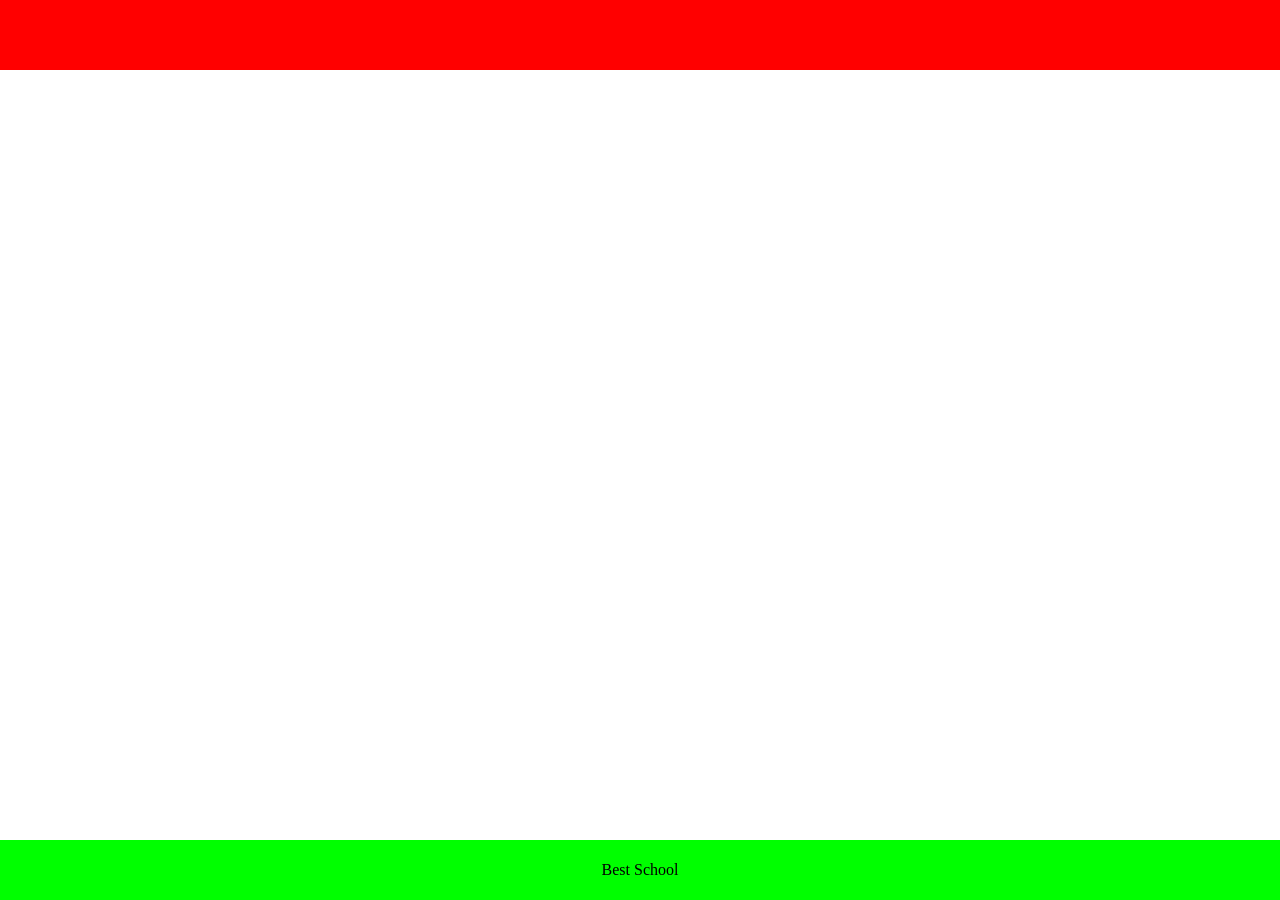
<file: web_static/0-index.html>
<!DOCTYPE html>
<html lang="en">
    <head>
        <title>AirBnB Clone</title>
    </head>
    <body style="margin:0;padding:0;">
        <header style="background-color: #FF0000; height: 70px; width: 100%;"></header>
        <!-- <footer style="background-color: #FF0000; height: 60px; width: 100%; position: fixed; bottom: 0; display: flex; justify-content: center; line-height: 60px;">Best School</footer> -->
        <footer style="background-color: #00FF00; height: 60px; width: 100%; position: absolute; bottom: 0; text-align: center; line-height: 60px;">Best School</footer>
    </body>
</html>
</file>
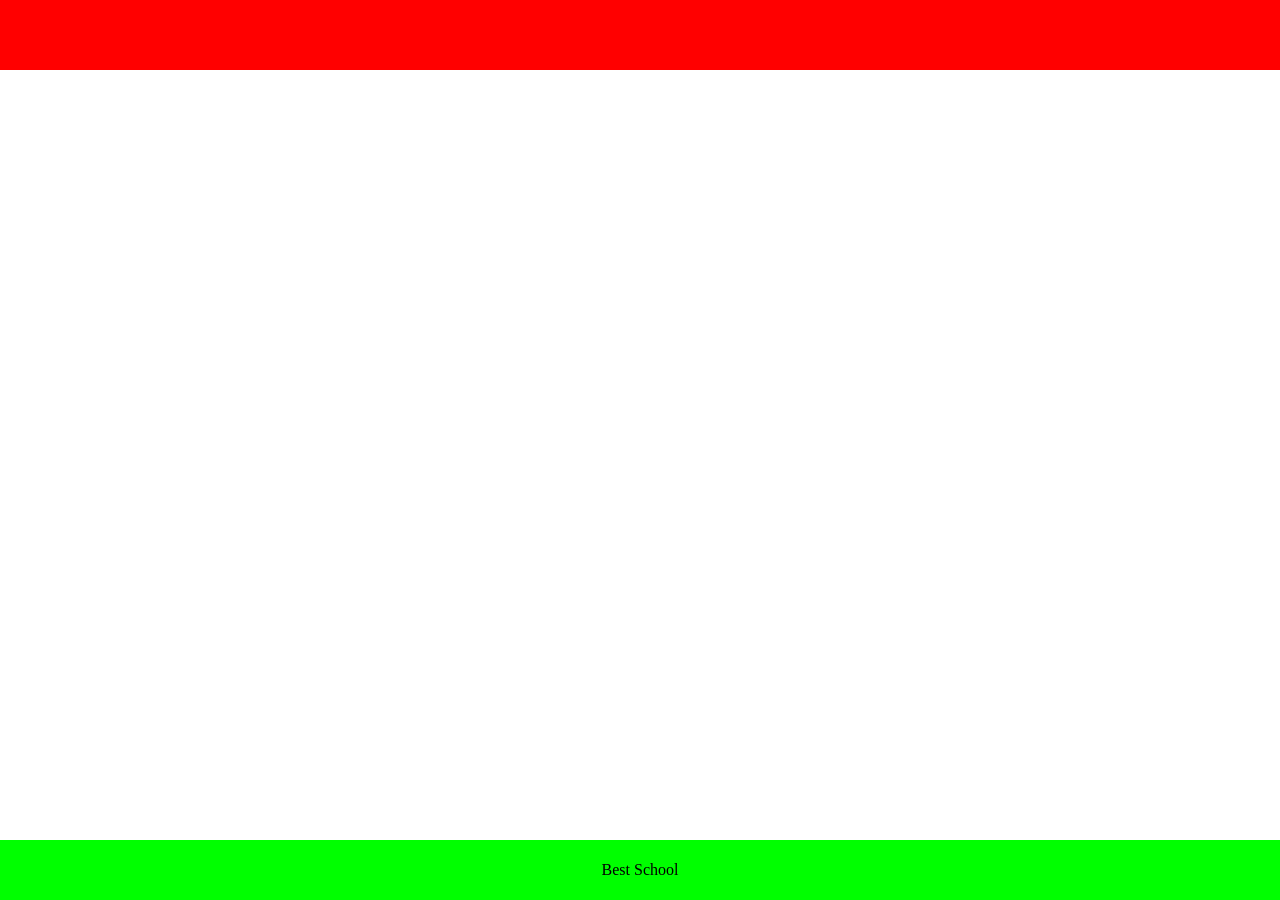
<file: web_static/1-index.html>
<!DOCTYPE html>
<html lang="en">
    <head>
        <title>AirBnB Clone</title>
        <style>
            body{
                margin:0;
                padding:0;
            }
            
            header{
                background-color: #FF0000;
                height: 70px;
                width: 100%;
            }

            /* header{ */
                /* background-color: #00FF00; */
                /* height: 60px; */
                /* width: 100%; */
                /* position: fixed; */
                /* bottom: 0; */
                /* display: flex; */
                /* justify-content: center; */
                /* line-height: 60px; */
            /* } */

            footer{
                background-color: #00FF00;
                height: 60px;
                width: 100%;
                position: absolute;
                bottom: 0;
                text-align: center;
                line-height: 60px;
            }
        </style>
    </head>
    <body>
        <header></header>
        <footer>Best School</footer>
        <footer>Best School</footer>
    </body>
</html>
</file>
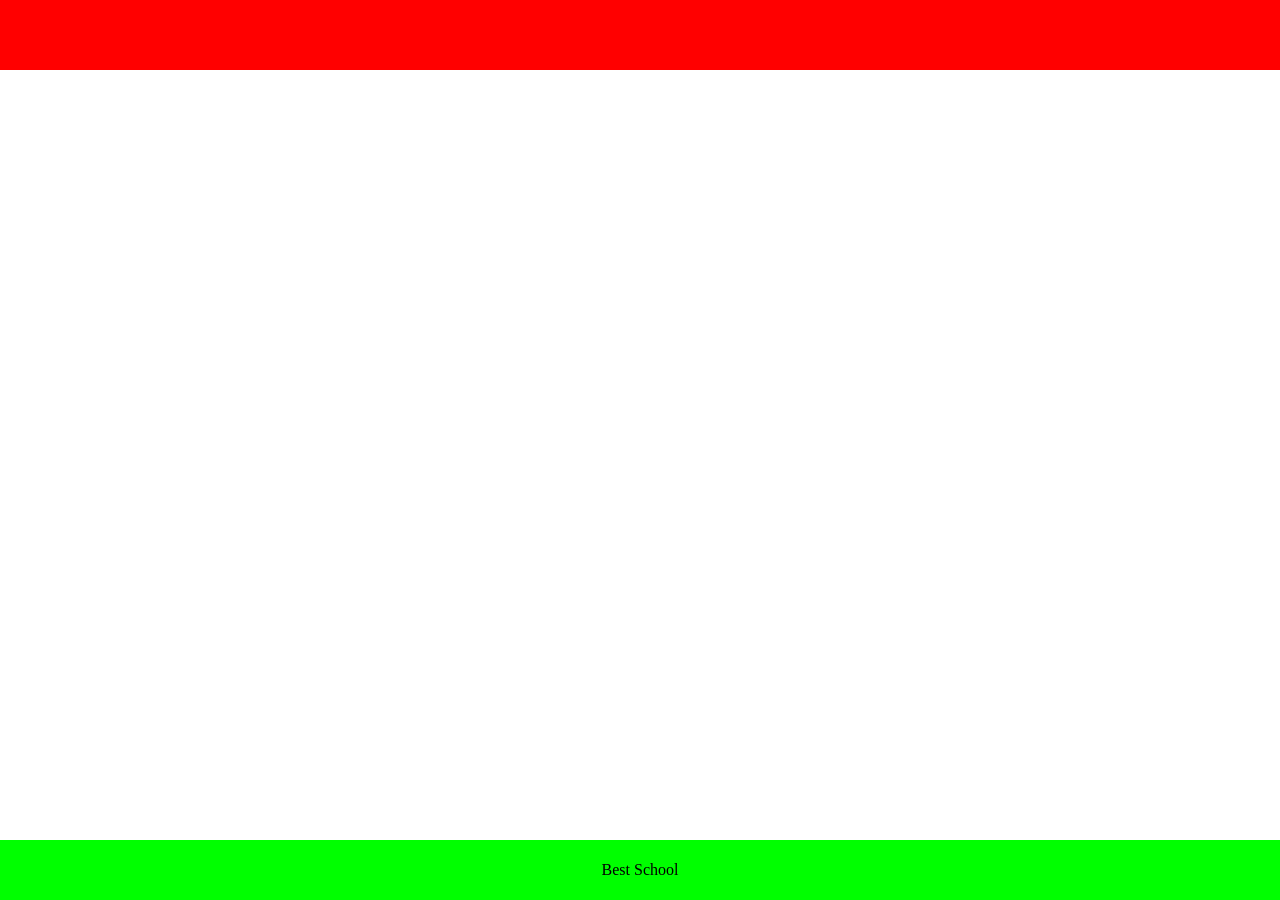
<file: web_static/2-index.html>
<!DOCTYPE html>
<html lang="en">
    <head>
        <title>AirBnB Clone</title>
        <link rel="stylesheet" type="text/css" href="styles/2-common.css">
        <link rel="stylesheet" type="text/css" href="styles/2-footer.css">
        <link rel="stylesheet" type="text/css" href="styles/2-header.css">
    </head>
    <body>
        <header></header>
        <footer>Best School</footer>
    </body>
</html>
</file>
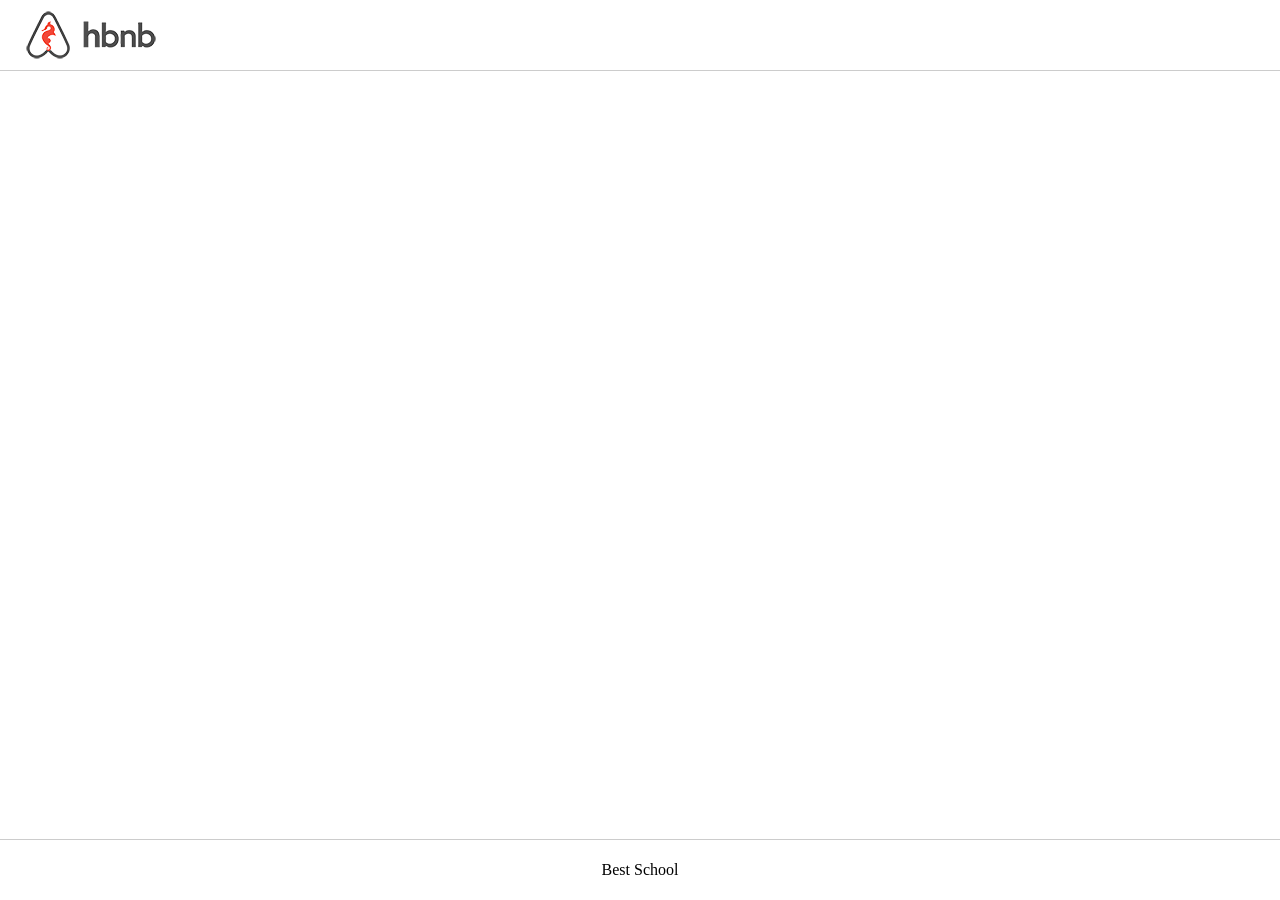
<file: web_static/3-index.html>
<!DOCTYPE html>
<html lang="en">
    <head>
        <title>AirBnB Clone</title>
        <link rel="stylesheet" type="text/css" href="styles/3-common.css">
        <link rel="stylesheet" type="text/css" href="styles/3-footer.css">
        <link rel="stylesheet" type="text/css" href="styles/3-header.css">
        <link rel="shortcut icon" type="image/png" href="images/icon.png"/>
    </head>
    <body>
        <header>
            <div class="logo">
            </div>
        </header>
        <footer>Best School</footer>
    </body>
</html>
</file>
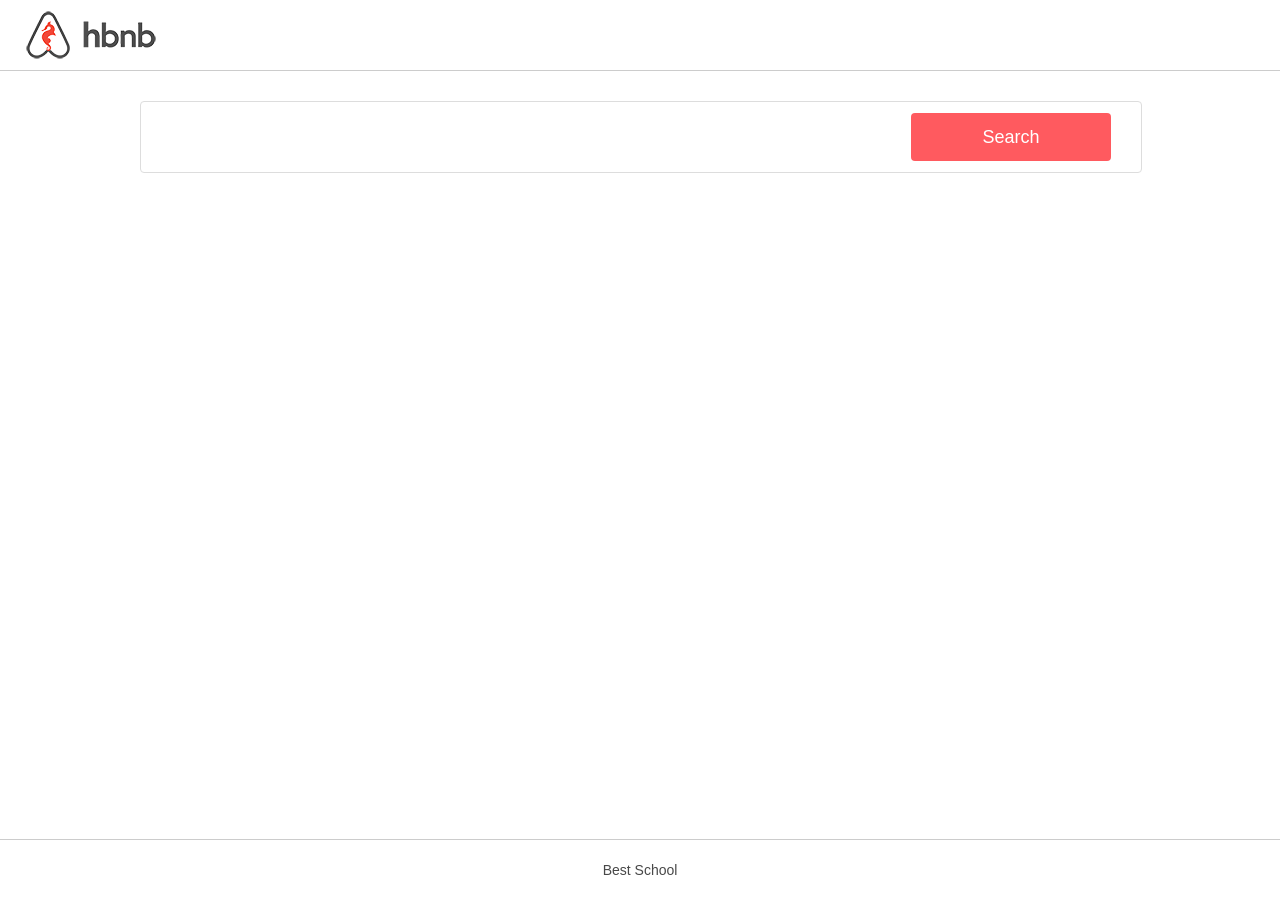
<file: web_static/4-index.html>
<!DOCTYPE html>
<html lang="en">
    <head>
        <title>AirBnB Clone</title>
        <link rel="stylesheet" type="text/css" href="styles/4-common.css">
        <link rel="stylesheet" type="text/css" href="styles/3-footer.css">
        <link rel="stylesheet" type="text/css" href="styles/3-header.css">
        <link rel="stylesheet" type="text/css" href="styles/4-filters.css">
        <link rel="shortcut icon" type="image/png" href="images/icon.png"/>
    </head>
    <body>
        <header>
            <div class="logo">
            </div>
        </header>
        <div class="container">
            <section class="filters">
                <button>Search</button>
            </section>
        </div>
        <footer>Best School</footer>
    </body>
</html>
</file>
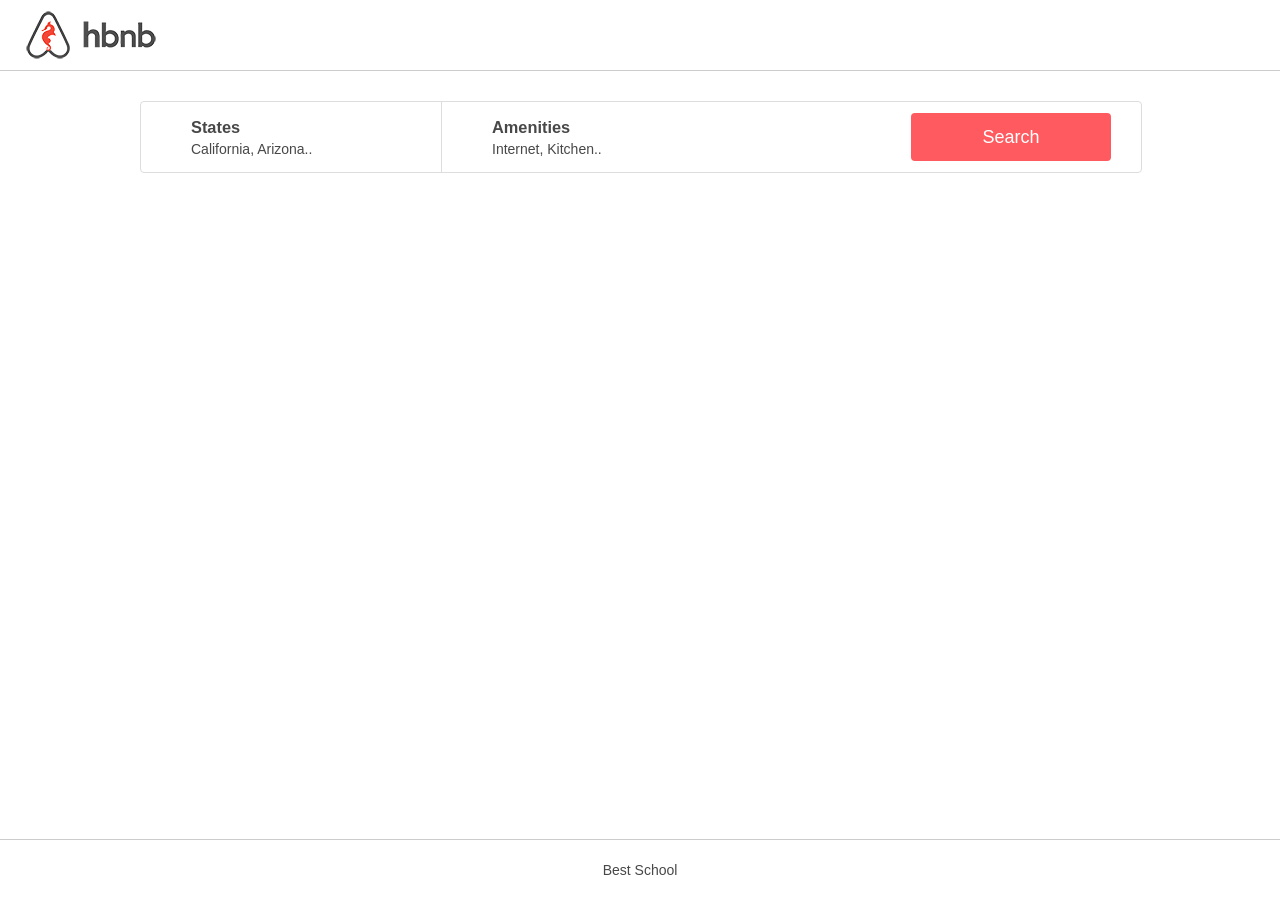
<file: web_static/5-index.html>
<!DOCTYPE html>
<html lang="en">
    <head>
        <title>AirBnB Clone</title>
        <link rel="stylesheet" type="text/css" href="styles/4-common.css">
        <link rel="stylesheet" type="text/css" href="styles/3-footer.css">
        <link rel="stylesheet" type="text/css" href="styles/3-header.css">
        <link rel="stylesheet" type="text/css" href="styles/5-filters.css">
        <link rel="shortcut icon" type="image/png" href="images/icon.png"/>
    </head>
    <body>
        <header>
            <div class="logo">
            </div>
        </header>
        <div class="container">
            <section class="filters">
                <div class="locations">
                    <h3>States</h3>
                    <h4>California, Arizona..</h4>
                </div>
                <div class="amenities">
                    <h3>Amenities</h3>
                    <h4>Internet, Kitchen..</h4>
                  </div>
                <button>Search</button>
            </section>
        </div>
        <footer>Best School</footer>
    </body>
</html>
</file>
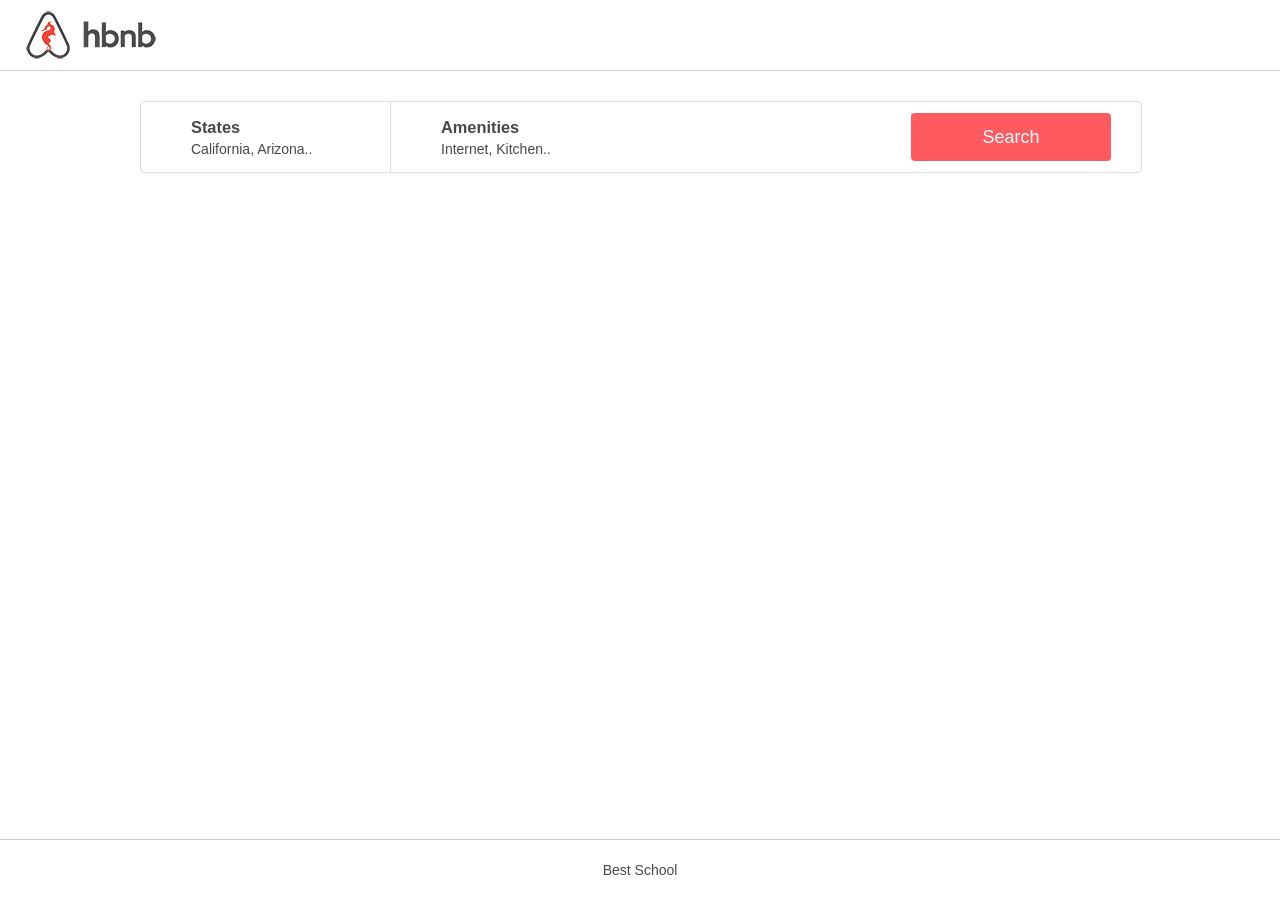
<file: web_static/6-index.html>
<!DOCTYPE html>
<html lang="en">
    <head>
        <title>AirBnB Clone</title>
        <link rel="stylesheet" type="text/css" href="styles/4-common.css">
        <link rel="stylesheet" type="text/css" href="styles/3-footer.css">
        <link rel="stylesheet" type="text/css" href="styles/3-header.css">
        <link rel="stylesheet" type="text/css" href="styles/6-filters.css">
        <link rel="shortcut icon" type="image/png" href="images/icon.png"/>
    </head>
    <body>
        <header>
            <div class="logo">
            </div>
        </header>
        <div class="container">
            <section class="filters">
                <div class="locations">
                    <h3>States</h3>
                    <h4>California, Arizona..</h4>
                    <ul class="popover">
                        <li>
                            <h2>Arizona:</h2>
                            <p>Page</p>
                            <p>Page2</p>
                        </li><li>
                            <h2 class="California">California:</h2>
                            <p>San Francisco</p>
                            <p>Los Angeles</p>
                        </li>
                    </ul>
                </div>
                <div class="amenities">
                    <h3>Amenities</h3>
                    <h4>Internet, Kitchen..</h4>
                    <ul class="popover">
                        <li>
                            <p>Internet</p>
                            <p>TV</p>
                            <p>Kitchen</p>
                            <p>Iron</p>
                        </li>
                    </ul>
                  </div>
                <button>Search</button>
            </section>
        </div>
        <footer>Best School</footer>
    </body>
</html>
</file>
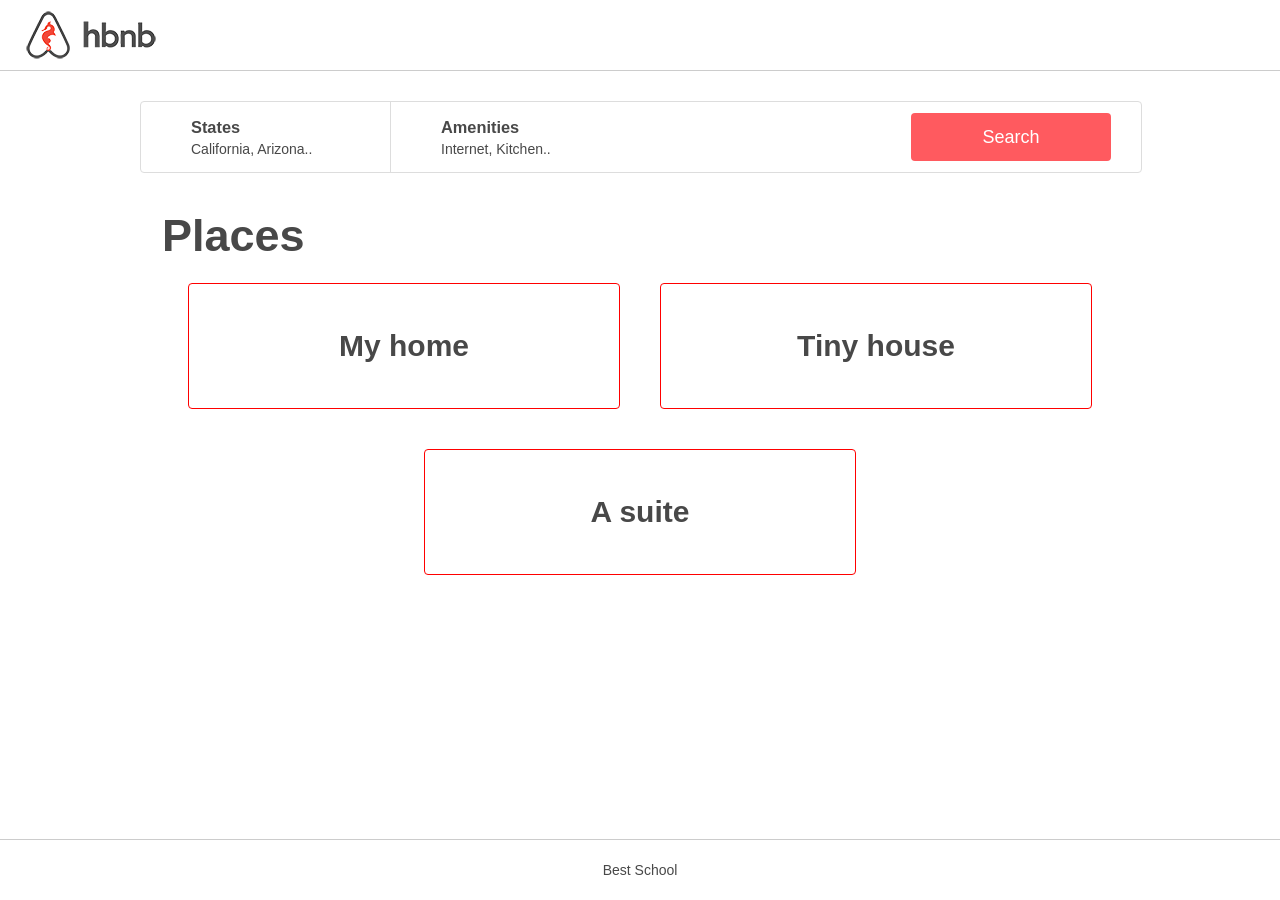
<file: web_static/7-index.html>
<!DOCTYPE html>
<html lang="en">
    <head>
        <title>AirBnB Clone</title>
        <link rel="stylesheet" type="text/css" href="styles/4-common.css">
        <link rel="stylesheet" type="text/css" href="styles/3-footer.css">
        <link rel="stylesheet" type="text/css" href="styles/3-header.css">
        <link rel="stylesheet" type="text/css" href="styles/6-filters.css">
        <link rel="stylesheet" type="text/css" href="styles/7-places.css">
        <link rel="shortcut icon" type="image/png" href="images/icon.png"/>
    </head>
    <body>
        <header>
            <div class="logo">
            </div>
        </header>
        <div class="container">
            <section class="filters">
                <div class="locations">
                    <h3>States</h3>
                    <h4>California, Arizona..</h4>
                    <ul class="popover">
                        <li>
                            <h2>Arizona:</h2>
                            <p>Page</p>
                            <p>Page2</p>
                        </li><li>
                            <h2 class="California">California:</h2>
                            <p>San Francisco</p>
                            <p>Los Angeles</p>
                        </li>
                    </ul>
                </div>
                <div class="amenities">
                    <h3>Amenities</h3>
                    <h4>Internet, Kitchen..</h4>
                    <ul class="popover">
                        <li>
                            <p>Internet</p>
                            <p>TV</p>
                            <p>Kitchen</p>
                            <p>Iron</p>
                        </li>
                    </ul>
                  </div>
                <button>Search</button>
            </section>
            <section class="places">
                <h1>Places</h1>
                <article>
                    <h2>My home</h2>
                </article>
                <article>
                    <h2>Tiny house</h2>
                </article>
                <article>
                    <h2>A suite</h2>
                </article>
            </section>
        </div>
        <footer>Best School</footer>
    </body>
</html>
</file>
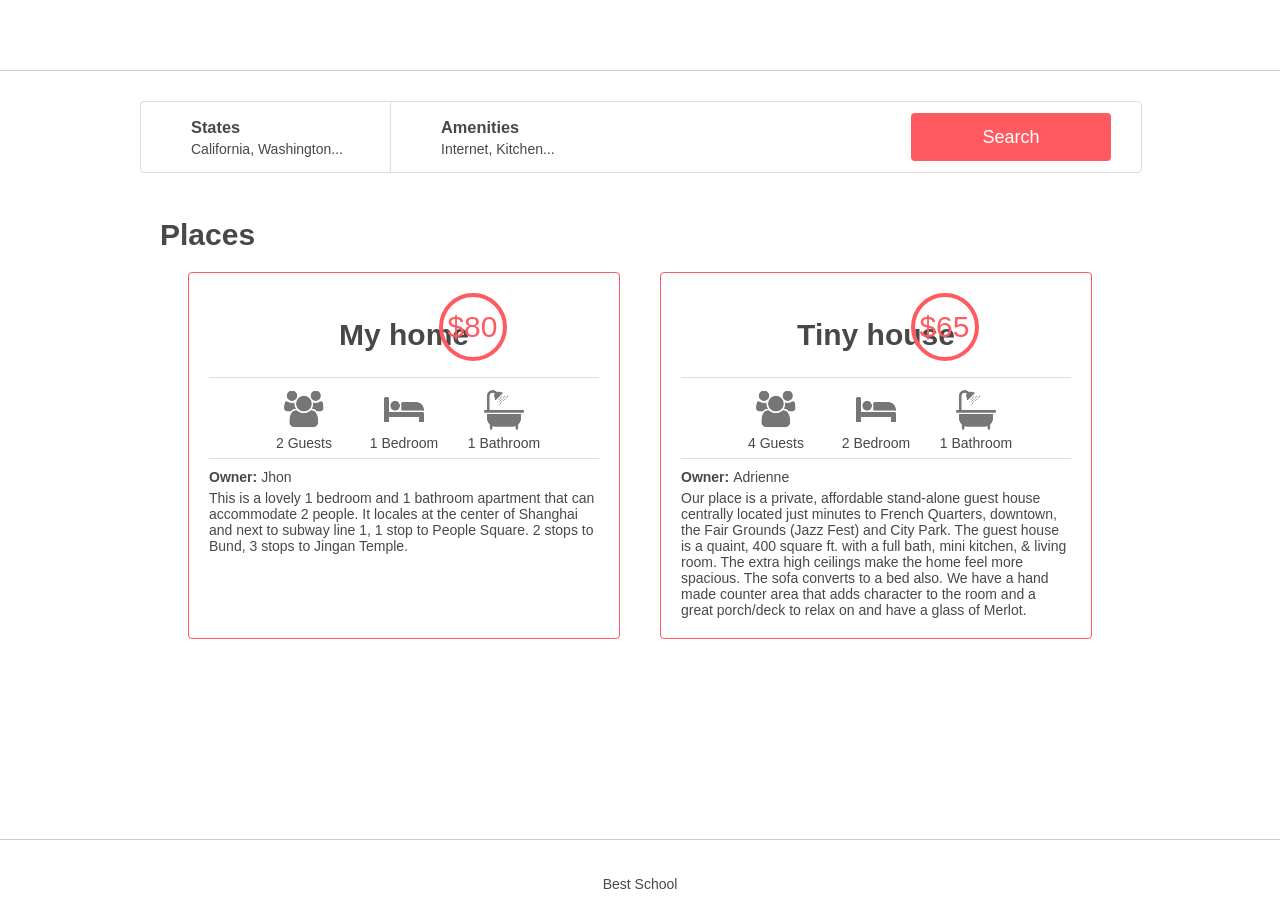
<file: web_static/8-index.html>
<!DOCTYPE html>
<html lang="en">
    <head>
        <link rel="stylesheet" href="styles/4-common.css">
        <link rel="stylesheet" href="styles/3-header.css">
        <link rel="stylesheet" href="styles/3-footer.css">
        <link rel="stylesheet" href="styles/6-filters.css">
        <link rel="stylesheet" href="styles/8-places.css">
        <link rel="icon" href="images/icon.png" type="image/png">
        <title>AirBnb Clone</title>
    </head>
    <body>
        <header>
            <div class="icon"></div>
        </header>
        <div class="container">
            <section class="filters">
                <div class="locations">
                    <h3>States</h3>
                    <h4>California, Washington...</h4>
                    <div class="popover">
                        <ul>
                            <li><h2>California:</h2>
                                <ul>
                                    <li>San Francisco</li>
                                    <li>Los Angeles</li>
                                </ul>
                            </li>
                            <li><h2>Washington:</h2>
                                <ul>
                                    <li>Seattle</li>
                                    <li>Vancouver</li>
                                </ul>
                            </li>
                        </ul>
                    </div>
                </div>
                <div class="amenities">
                    <h3>Amenities</h3>
                    <h4>Internet, Kitchen...</h4>
                    <div class="popover">
                        <ul>
                            <li>Internet</li>
                            <li>TV</li>
                            <li>Kitchen</li>
                            <li>Iron</li>
                        </ul>
                    </div>
                </div>
                <button>Search</button>
            </section>
            <section class="places">
                <h1>Places</h1>
                <article>
                    <h2>My home</h2>
                    <div class="price_by_night">
                        <p>$80</p>
                    </div>
                    <div class="information">
                        <div class="max_guest">
                            <div class="guest_image"></div>
                            <p>2 Guests</p>
                        </div>
                        <div class="number_rooms">
                            <div class="bed_image"></div>
                            <p>1 Bedroom</p>
                        </div>
                        <div class="number_bathrooms">
                            <div class="bath_image"></div>
                            <p>1 Bathroom</p>
                        </div>
                    </div>
                    <div class="user">
                        <p><b>Owner: </b>Jhon</p>
                    </div>
                    <div class="description">
                        <p>This is a lovely 1 bedroom and 1 bathroom apartment that can accommodate 2 people. It locales at the center of Shanghai and next to subway line 1, 1 stop to People Square. 2 stops to Bund, 3 stops to Jingan Temple.</p>
                    </div>
                </article>
                <article>
                    <h2>Tiny house</h2>
                    <div class="price_by_night">
                        <p>$65</p>
                    </div>
                    <div class="information">
                        <div class="max_guest">
                            <div class="guest_image"></div>
                            <p>4 Guests</p>
                        </div>
                        <div class="number_rooms">
                            <div class="bed_image"></div>
                            <p>2 Bedroom</p>
                        </div>
                        <div class="number_bathrooms">
                            <div class="bath_image"></div>
                            <p>1 Bathroom</p>
                        </div>
                    </div>
                    <div class="user">
                        <p><b>Owner: </b>Adrienne</p>
                    </div>
                    <div class="description">
                        <p>Our place is a private, affordable stand-alone guest house centrally located just minutes to French Quarters, downtown, the Fair Grounds (Jazz Fest) and City Park. The guest house is a quaint, 400 square ft. with a full bath, mini kitchen, & living room. The extra high ceilings make the home feel more spacious. The sofa converts to a bed also. We have a hand made counter area that adds character to the room and a great porch/deck to relax on and have a glass of Merlot.</p>
                    </div>
                </article>
            </section>
        </div>
        <footer>
            <p>Best School</p>
        </footer>
    </body>
</html>
</file>
<file: web_static/styles/2-common.css>
body{
    margin:0;
    padding:0;
}
</file>
<file: web_static/styles/2-footer.css>
footer {
    background-color: #00FF00;
    height: 60px;
    width: 100%;
    bottom: 0;
    position: fixed;
    display: flex;
    justify-content: center;
    line-height: 60px;
}
</file>
<file: web_static/styles/2-header.css>
header {
    background-color: #FF0000;
    height: 70px;
    width: 100%;
}
</file>
<file: web_static/styles/3-common.css>
body{
    margin:0;
    padding:0;
    font color: #484848;
    font size: 14px;
    font family: Circular,"Helvetica Neue",Helvetica,Arial,sans-serif;
}
</file>
<file: web_static/styles/3-footer.css>
footer {
    background-color: white;
    height: 60px;
    width: 100%;
    bottom: 0;
    position: fixed;
    display: flex;
    justify-content: center;
    line-height: 60px;
    border-top: 1px solid #CCCCCC;
    /* For alignment take This: */
    /* text-align: center; */
    /* line-height: 60px; */
    /* OR */
    /* display: flex; */
    /* justify-content: center; */
    /* align-items: center; */
}
</file>
<file: web_static/styles/3-header.css>
header {
    background-color: white;
    height: 70px;
    width: 100%;
    border-bottom: 1px solid #CCCCCC;
    /* To align logo to center*/
    display: flex;
    align-items: center;
}

.logo {
    background-image: url(../images/logo.png);
    width: 136px;
    height: 60px;
    position: absolute;
    left: 20px;
}
</file>
<file: web_static/styles/4-common.css>
body {
    margin: 0;
    padding: 0;
    font-size: 14px;
    font-family: Circular, "Helvetica Neue", Helvetica, Arial, sans-serif;
    color: #484848;
}
.container {
    max-width: 1000px;
    margin: 30px auto;
    /* OR */
    /* margin-top: 30px; */
    /* margin-bottom: 30px; */
    /* margin-left: auto; */
    /* margin-right: auto; */
}
</file>
<file: web_static/styles/4-filters.css>
section.filters {
    background-color: white;
    height: 70px;
    width: 100%;
    border: 1px solid #DDDDDD;
    border-radius: 4px;
    display: flex;
    justify-content: flex-end;
}
section.filters button {
    font-size: 18px;
    background-color: #FF5A5F;
    color: #FFFFFF;
    height: 48px;
    width: 20%;
    border: 0;
    border-radius: 4px;
    margin: auto 30px;
}
section.filters button:hover {
    opacity: 90%;
}
</file>
<file: web_static/styles/5-filters.css>
section.filters {
    background-color: white;
    height: 70px;
    width: 100%;
    border: 1px solid #DDDDDD;
    border-radius: 4px;
    display: flex;
    justify-content: flex-end;
}
section.filters button {
    font-size: 18px;
    background-color: #FF5A5F;
    color: #FFFFFF;
    height: 48px;
    width: 20%;
    border: 0;
    border-radius: 4px;
    margin: auto 30px;
}
section.filters button:hover {
    opacity: 90%;
}

section.filters div.locations {
    height: 100%;
    width: 25%;
    border-right: 1px solid #DDDDDD;
    margin-left: 50px;
}
div.locations h3 {
    font-weight: 600;
    margin-bottom: 0px;
}
div.locations h4 {
    font-weight: 400;
    font-size: 14px;
    margin: 4px auto;
}
section.filters div.amenities {
    height: 100%;
    width: 25%;
    margin-left: 50px;
    margin-right: auto;
}
div.amenities h3 {
    font-weight: 600;
    margin-bottom: 0px;
}
div.amenities h4 {
    font-weight: 400;
    font-size: 14px;
    margin: 4px auto;
}
</file>
<file: web_static/styles/6-filters.css>
section.filters {
    background-color: white;
    height: 70px;
    width: 100%;
    border: 1px solid #DDDDDD;
    border-radius: 4px;
    display: flex;
}
section.filters button {
    font-size: 18px;
    background-color: #FF5A5F;
    color: #FFFFFF;
    height: 48px;
    width: 20%;
    border: 0;
    border-radius: 4px;
    margin: auto 30px;
}
section.filters button:hover {
    opacity: 90%;
}

ul.popover{
	list-style: none;
	border: 1px solid #DDDDDD;
	border-radius: 4px;
	background-color: #FAFAFA;
	margin-top: 0px;
	padding-left: 0px;
	padding-bottom: 20px;
	padding-top: 20px;
}
div.locations ul, div.amenities ul{
	display: none;
}
section.filters div.locations:hover > ul, section.filters div.amenities:hover > ul{
	display: block;
    z-index: 999;
}
section.filters div.locations, section.filters div.amenities {
	height: 100%;
    width: 25%;
    display: flex;
    flex-direction: column;
    box-sizing: border-box;
}

section.filters div.locations {
    border-right: 1px solid #DDDDDD;
}

section.filters div.amenities {
    margin-right: auto;
}

div.locations h3, div.amenities h3 {
    font-weight: 600;
    margin-bottom: 0px;
    margin-left: 50px;
}
div.locations h4, div.amenities h4 {
    font-weight: 400;
    font-size: 14px;
    margin: 4px auto;
    margin-left: 50px;
    margin-bottom: 16px;
}

div.locations ul.popover{
	padding-bottom: 45px;
}
div.locations ul.popover li h2 {
	font-size: 18px;
	padding-left: 35px;
	margin-bottom: 4px;
	margin-top: 0px;
}
div.locations ul.popover li h2.California {
	margin-top: 30px;
}
div.locations ul.popover li p, div.amenities ul.popover li p {
	padding-left: 50px;
	margin: 6px;
}
</file>
<file: web_static/styles/7-places.css>
.places { 
	max-width: 1000px;
	margin: 0px auto;
	font-size: 30px;
	display: flex;
	flex-wrap: wrap;
	justify-content: center;
}
.places h1 {
	width: 100%;
	padding-left: 22px;
    margin-bottom: 1px;
}

.places article {
	width: 390px;
	padding: 20px;
	margin: 20px;
	border: 1px solid red;
	border-radius: 4px;
	display: flex;
	justify-content: center;
}

.places article h2 {

	font-size: 30px;
}
</file>
<file: web_static/styles/8-places.css>
.places {
    width: 100%;
    border: 0;
    display: flex;
    flex-direction: row;
    flex-wrap: wrap;
    justify-content: center;
}

.places h1 {
    font-size: 30px;
    padding-left: 20px;
    padding-top: 20px;
    margin-bottom: 0px;
    flex: 0 1 100%;
}
.places article {
    width: 390px;
    padding: 20px;
    margin: 20px;
    border: 1px solid #FF5A5F;
    border-radius: 4px;
    display: flex;
    justify-content: flex-start;
    flex-direction: column;
}

.places article h2 {
    font-size: 30px;
    align-self: center;
}

.price_by_night {
    color: #FF5A5F;
    border: 4px solid #FF5A5F;
    min-width: 60px;
    height: 60px;
    font-size: 30px;
    border-radius: 50%;
    position: absolute;
    margin-left: 18%;
}

.price_by_night p {
    position: absolute;
    top: 13px;
    left: 4px;
    margin: 0;
}

.information {
    align-self: center;
    height: 80px;
    width: 100%;
    border-top: 1px solid #DDDDDD;
    border-bottom: 1px solid #DDDDDD;
    display: flex;
    justify-content: center;
    align-items: center;
}

.max_guest, .number_rooms, .number_bathrooms {
    width: 100px;
    text-align: center;
}

.max_guest p, .number_rooms p, .number_bathrooms p {
    margin: auto;
}

.guest_image {
    margin: auto;
    height: 50px;
    background: url("../images/icon_group.png") no-repeat center;
}

.bed_image {
    margin: auto;
    height: 50px;
    background: url("../images/icon_bed.png") no-repeat center;
}

.bath_image {
    margin: auto;
    height: 50px;
    background: url("../images/icon_bath.png") no-repeat center;
}

.user p {
    margin: 10px 0px 5px 0px;
}

.description p {
    margin: 0px;
}
</file>
